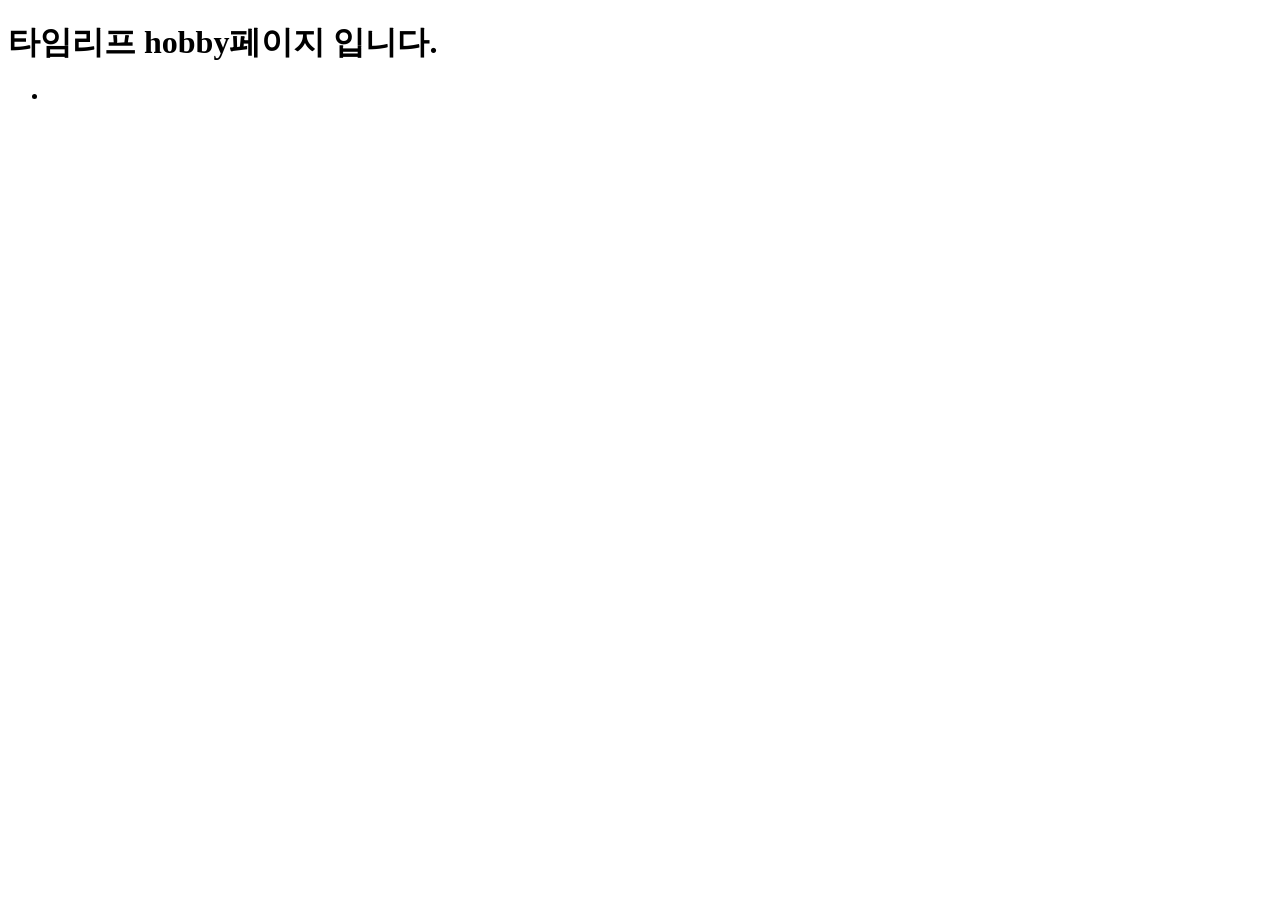
<file: src/main/resources/templates/hobby.html>
<!DOCTYPE html>
<html lang="en">
<head>
    <meta charset="UTF-8">
    <title>Title</title>
</head>
<body>
    <h1>타임리프 hobby페이지 입니다.</h1>
    <h2 th:text="${username}"></h2>
    <ul>
        <li th:each="hobby : ${hobbies}" th:text="${hobby}"></li>
    </ul>
</body>
</html>
</file>
